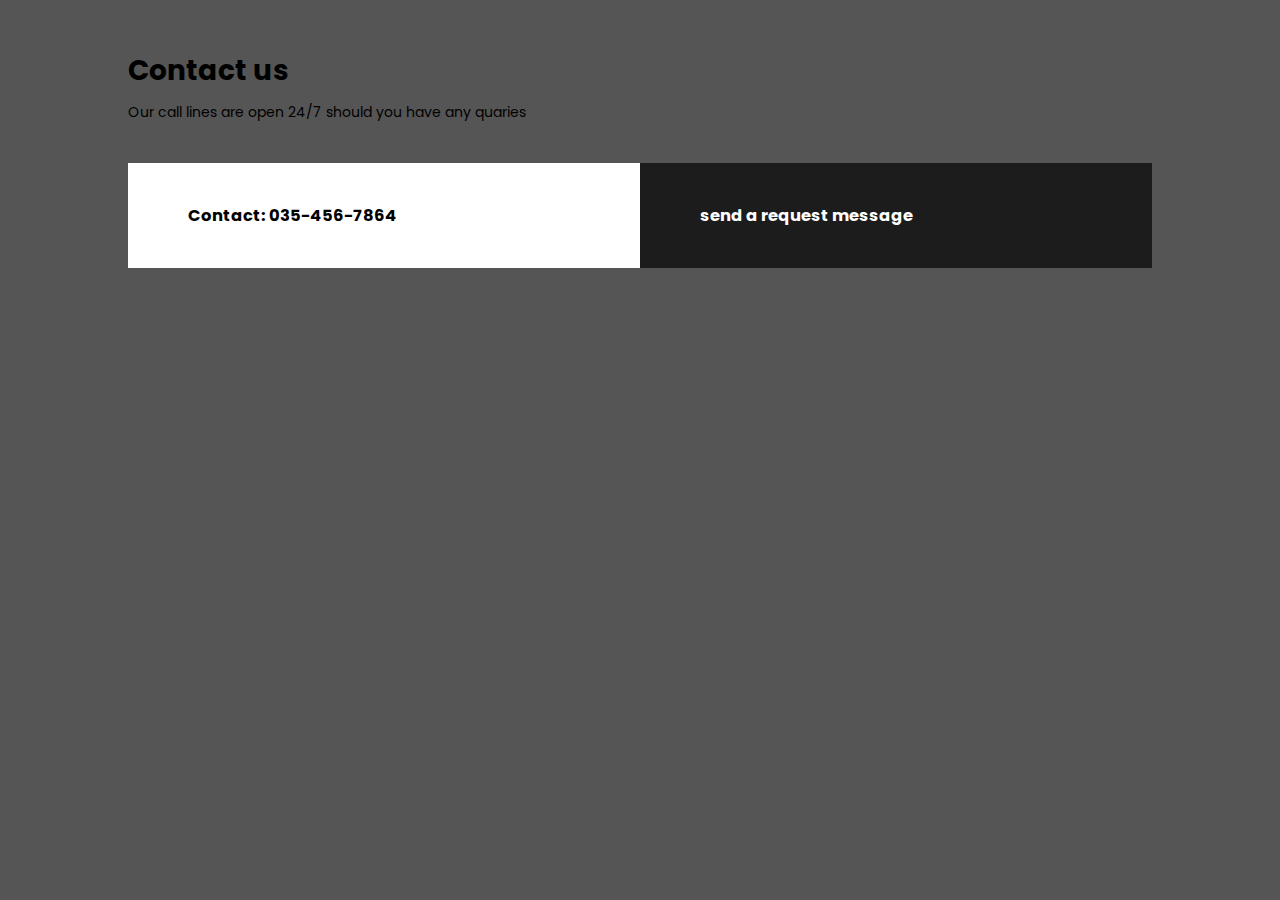
<file: wede part 2/contact.html>
<!DOCTYPE html>
<html lang="en">
<head>
    <meta charset="UTF-8">
    <meta http-equiv="X-UA-Compatible" content="IE=edge">
    <meta name="viewport" content="width=device-width, initial-scale=1.0">
    <link rel="stylesheet" href="contact.css">
    <link rel="preconnect" href="https://fonts.googleapis.com">
<link rel="preconnect" href="https://fonts.gstatic.com" crossorigin>
<link href="https://fonts.googleapis.com/css2?family=Poppins:ital,wght@0,200;0,300;0,500;1,200&display=swap" rel="stylesheet">

    <title>Contact US</title>
</head>
<body>

    <div class="container">
        <h1>Contact us</h1>
       <p> Our call lines are open 24/7 should you have any quaries</P>
        <div class="contact-box">
            <div class="contact-left">
        <h3>Contact: 035-456-7864</h3>



    </div>
    <div class="contact-right">
        <h3>send a request message</h3>

    


</body>
</html>
</file>
<file: wede part 2/contact.css>
*{
    margin: 0;
    padding: 0;
}

body{
    background: #555;
    font-size: 14px;
    font-family: 'Poppins', sans-serif;
}

.container{
    width: 80%;
    margin: 50px auto;
}

.contact-box{
    background: #fff;
    display: flex;
}


.contact-left{
flex-basis: 60%;
padding: 40px 60px;


}

.contact-right{
    flex-basis: 60%;
    padding: 40px 60px;
background: #1c1c1c;
color: #fff;
}


h1{
    margin-bottom: 10px;
}

.container p{
    margin-bottom: 40px;
}
</file>
